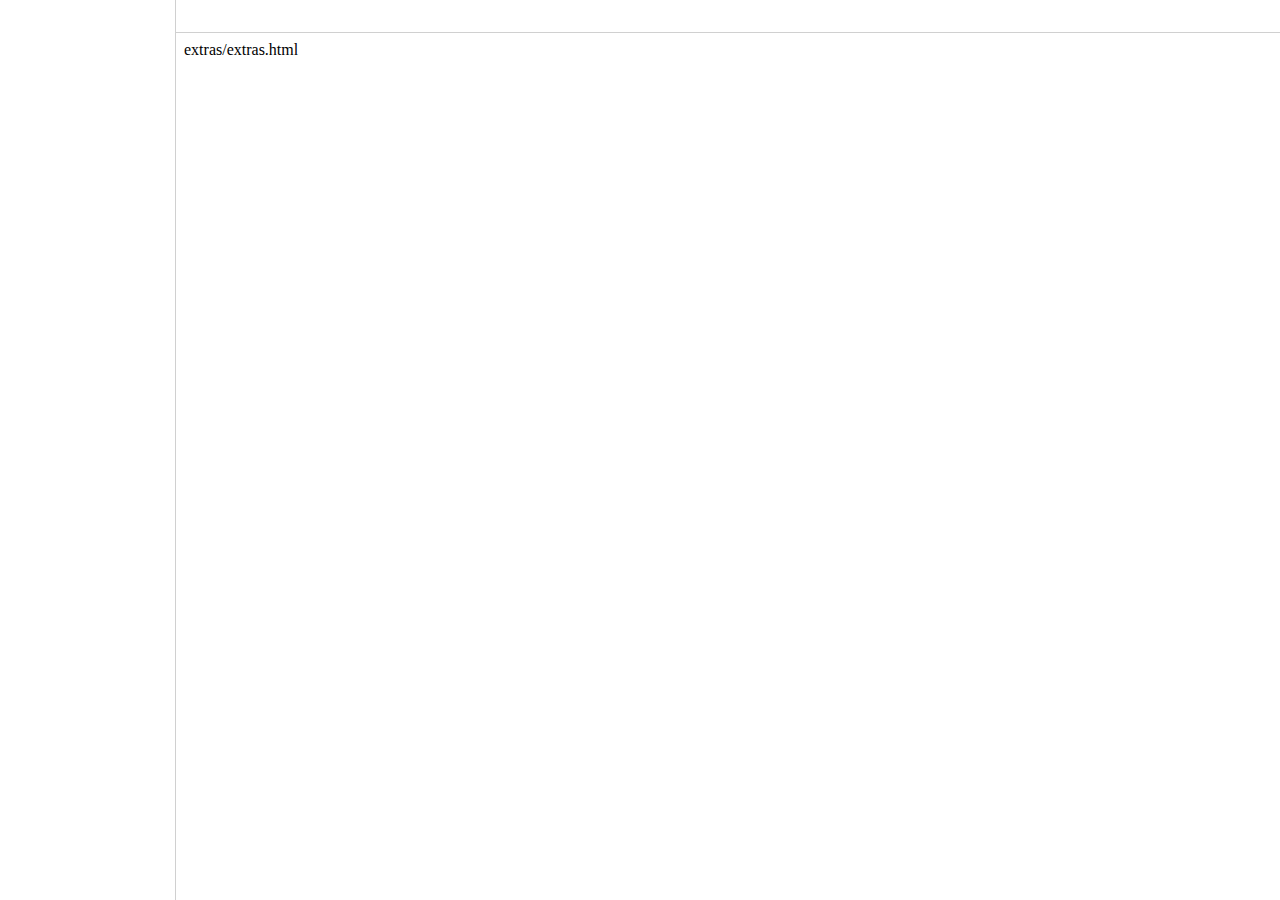
<file: index.html>
<!DOCTYPE HTML PUBLIC "-//W3C//DTD HTML 4.01 Frameset//EN"
   "http://www.w3.org/TR/html4/frameset.dtd">
<HTML>
<HEAD>
<LINK rel="shortcut icon" href="images/nboard.ico">
<TITLE>nboard - The Network Dashboard</TITLE>
</HEAD>
<FRAMESET cols="175,*" border="1" frameborder="1">
 <FRAME src="menu.cgi" id="menu_f" name="menu_f">
 <FRAMESET rows="32,*" border="1" frameborder="1">
  <FRAME src="topmenu.cgi" id="topmenu_f" name="topmenu_f" scrolling="no">
  <FRAME src="frontpage.html" id="main_f" name="main_f">
 </FRAMESET>
</FRAMESET>
<NOFRAMES>
 <P>This frameset document contains:
  <UL>
   <LI><A href="topmenu.html">Some neat contents</A>
  </UL>
</NOFRAMES>
</HTML>
</file>
